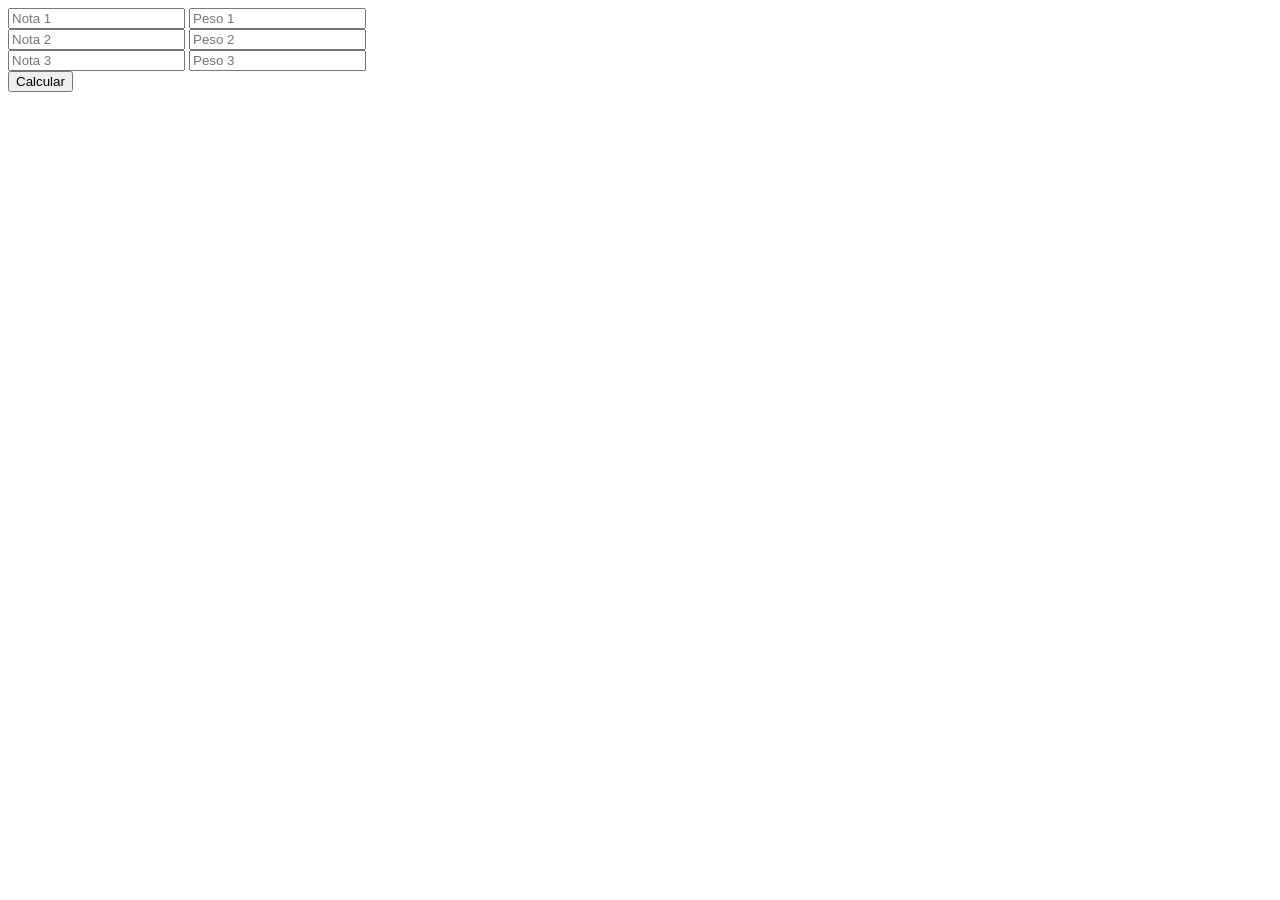
<file: Exercícios/EX1/index.html>
<!DOCTYPE html>
<html lang="en">
<head>
    <meta charset="UTF-8">
    <meta http-equiv="X-UA-Compatible" content="IE=edge">
    <meta name="viewport" content="width=device-width, initial-scale=1.0">
    <title>Média Ponderada</title> 
</head>
<body>
    <form method="post" action="media.php">
        <input type="text" name="txtNota1" placeholder="Nota 1">
        <input type="text" name="txtPeso1" placeholder="Peso 1"><br>
        <input type="text" name="txtNota2" placeholder="Nota 2">
        <input type="text" name="txtPeso2" placeholder="Peso 2"><br>
        <input type="text" name="txtNota3" placeholder="Nota 3">
        <input type="text" name="txtPeso3" placeholder="Peso 3"><br>
        <input type="submit" name="btCalcular" value="Calcular">
    </form>
</body>
</html>
</file>
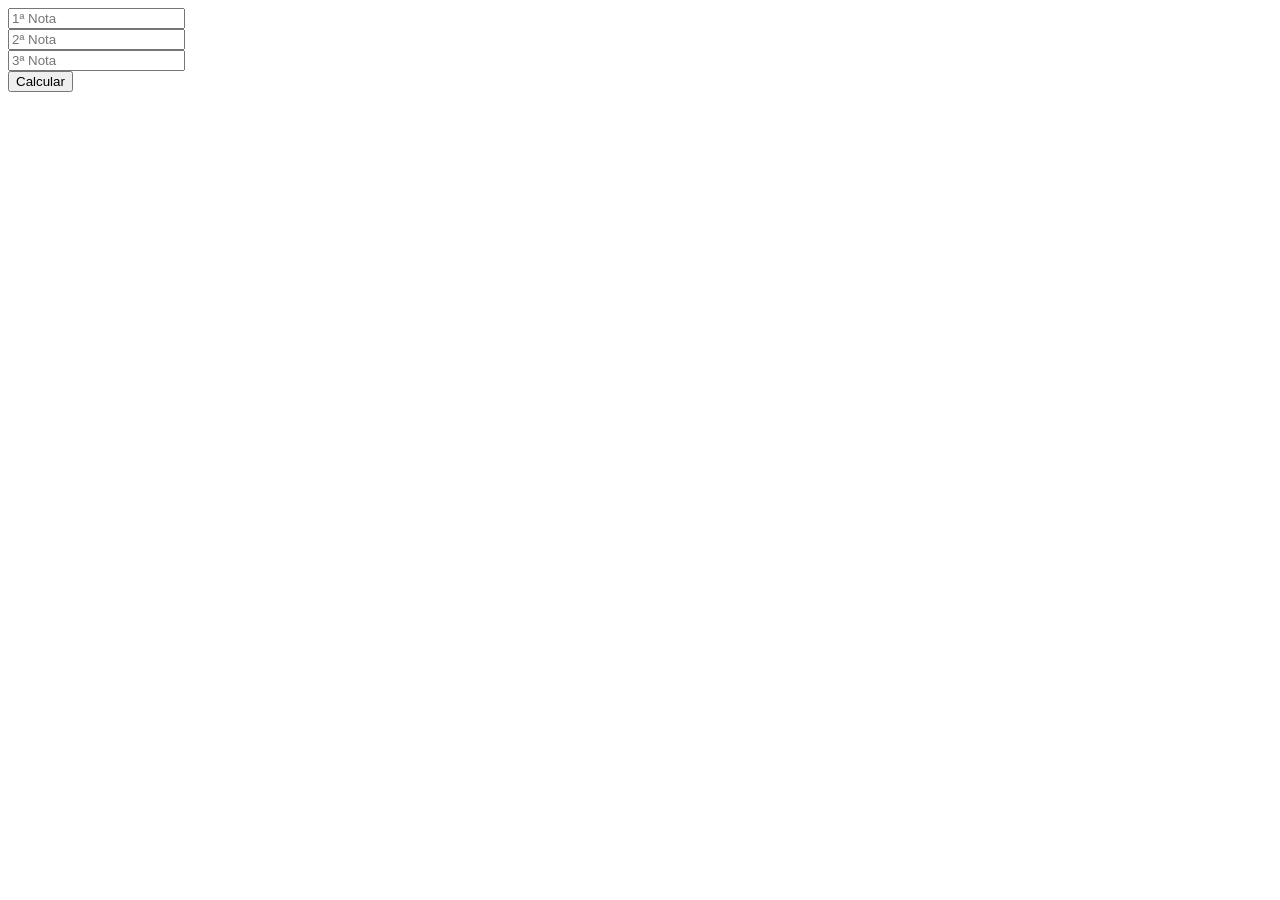
<file: Exercícios/EX2/index.html>
<!DOCTYPE html>
<html lang="pt-br">
<head>
    <meta charset="UTF-8">
    <meta http-equiv="X-UA-Compatible" content="IE=edge">
    <meta name="viewport" content="width=device-width, initial-scale=1.0">
    <title>Média </title>
</head>
<body>
    <form method="get" action="exibir.php">
        <input type="text" name="txtNota1" placeholder="1ª Nota">
        <br>
        <input type="text" name="txtNota2" placeholder="2ª Nota">
        <br>
        <input type="text" name="txtNota3" placeholder="3ª Nota">
        <br>
        <input type="submit" name="btCalcular" value="Calcular">
    </form>
</body>
</html>
</file>
